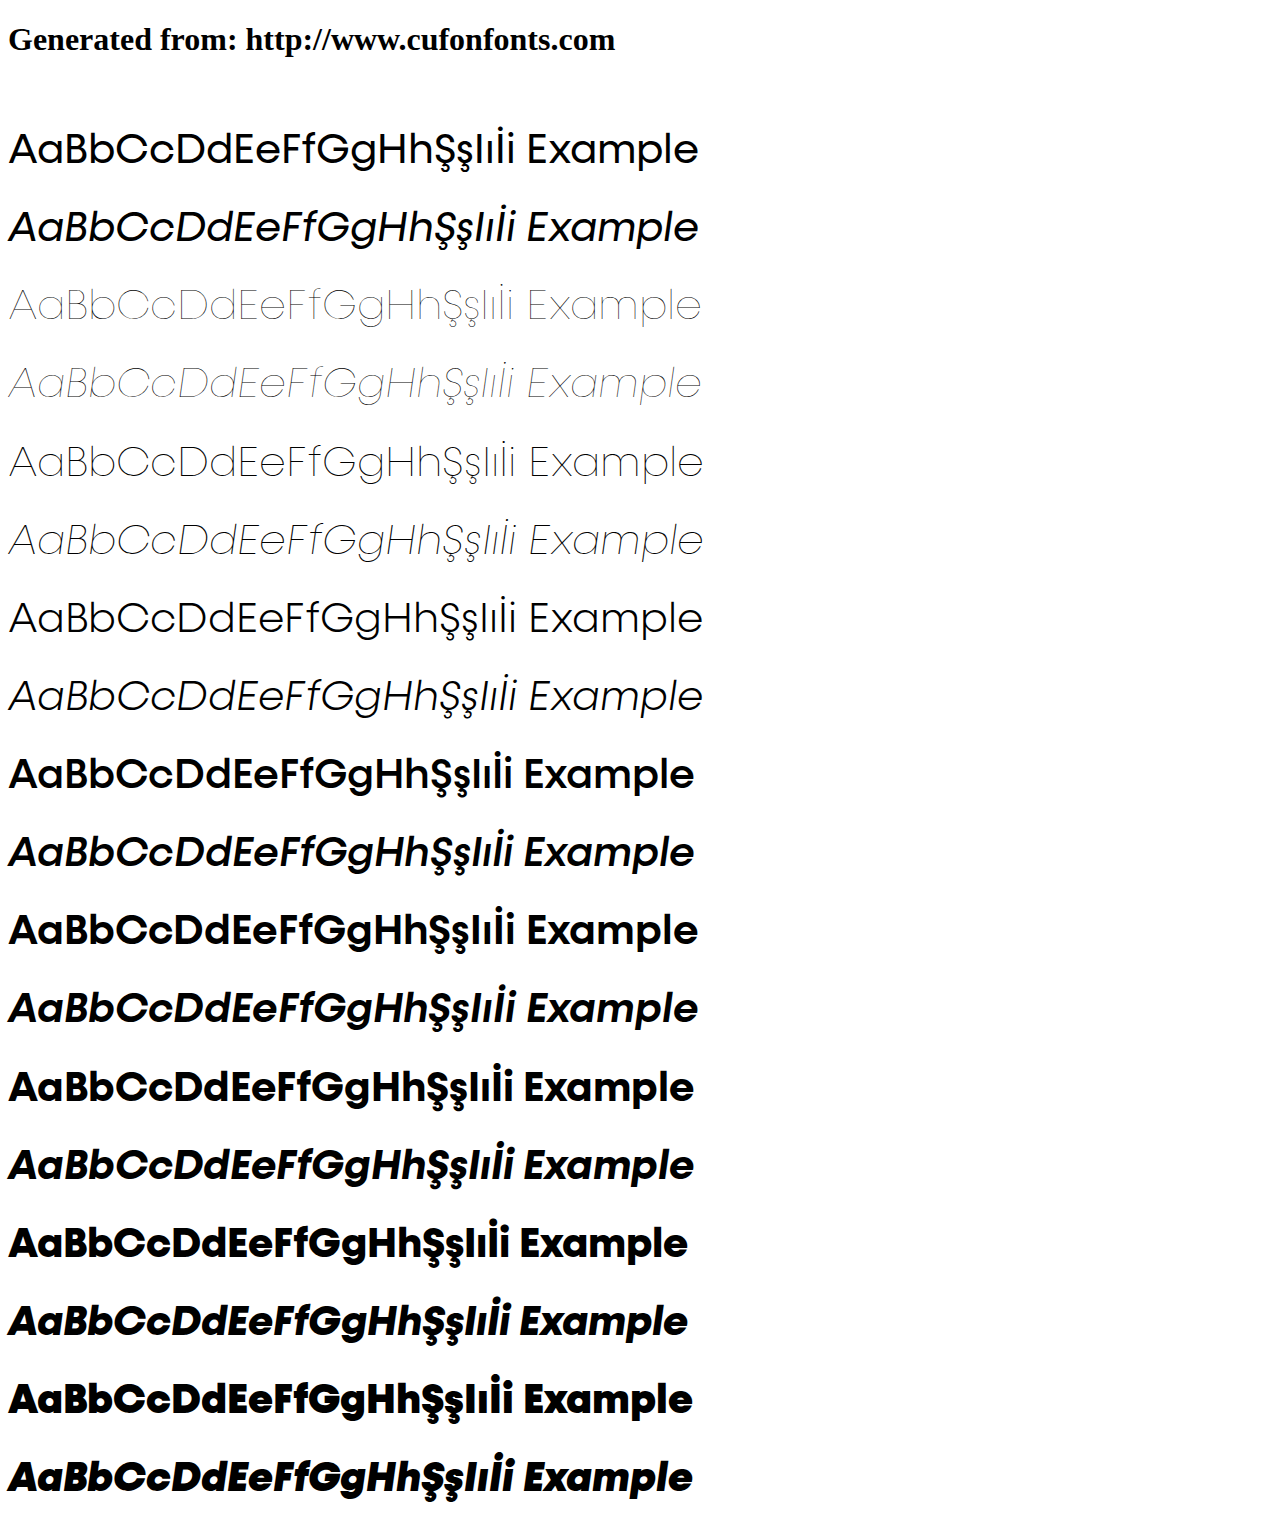
<file: fonts/example.html>
<!DOCTYPE html>
<html xmlns="http://www.w3.org/1999/xhtml">
<head>
    <meta http-equiv="Content-Type" content="text/html; charset=utf-8"/>
    <link rel="stylesheet" type="text/css"
          href="style.css"/>
</head>

<body>

<h1>Generated from: http://www.cufonfonts.com</h1><br/>
<h1 style="font-family:'Konnect Regular';font-weight:normal;font-size:42px">AaBbCcDdEeFfGgHhŞşIıİi Example</h1>
<h1 style="font-family:'Konnect Italic';font-weight:normal;font-size:42px">AaBbCcDdEeFfGgHhŞşIıİi Example</h1>
<h1 style="font-family:'Konnect Hairline';font-weight:normal;font-size:42px">AaBbCcDdEeFfGgHhŞşIıİi Example</h1>
<h1 style="font-family:'Konnect Hairline Italic';font-weight:normal;font-size:42px">AaBbCcDdEeFfGgHhŞşIıİi Example</h1>
<h1 style="font-family:'Konnect Thin';font-weight:normal;font-size:42px">AaBbCcDdEeFfGgHhŞşIıİi Example</h1>
<h1 style="font-family:'Konnect Thin Italic';font-weight:normal;font-size:42px">AaBbCcDdEeFfGgHhŞşIıİi Example</h1>
<h1 style="font-family:'Konnect Light';font-weight:normal;font-size:42px">AaBbCcDdEeFfGgHhŞşIıİi Example</h1>
<h1 style="font-family:'Konnect Light Italic';font-weight:normal;font-size:42px">AaBbCcDdEeFfGgHhŞşIıİi Example</h1>
<h1 style="font-family:'Konnect Medium';font-weight:normal;font-size:42px">AaBbCcDdEeFfGgHhŞşIıİi Example</h1>
<h1 style="font-family:'Konnect Medium Italic';font-weight:normal;font-size:42px">AaBbCcDdEeFfGgHhŞşIıİi Example</h1>
<h1 style="font-family:'Konnect SemiBold';font-weight:normal;font-size:42px">AaBbCcDdEeFfGgHhŞşIıİi Example</h1>
<h1 style="font-family:'Konnect SemiBold Italic';font-weight:normal;font-size:42px">AaBbCcDdEeFfGgHhŞşIıİi Example</h1>
<h1 style="font-family:'Konnect Bold';font-weight:normal;font-size:42px">AaBbCcDdEeFfGgHhŞşIıİi Example</h1>
<h1 style="font-family:'Konnect Bold Italic';font-weight:normal;font-size:42px">AaBbCcDdEeFfGgHhŞşIıİi Example</h1>
<h1 style="font-family:'Konnect ExtraBold';font-weight:normal;font-size:42px">AaBbCcDdEeFfGgHhŞşIıİi Example</h1>
<h1 style="font-family:'Konnect ExtraBold Italic';font-weight:normal;font-size:42px">AaBbCcDdEeFfGgHhŞşIıİi Example</h1>
<h1 style="font-family:'Konnect Black';font-weight:normal;font-size:42px">AaBbCcDdEeFfGgHhŞşIıİi Example</h1>
<h1 style="font-family:'Konnect Black Italic';font-weight:normal;font-size:42px">AaBbCcDdEeFfGgHhŞşIıİi Example</h1>


</body>
</html>
</file>
<file: fonts/style.css>
/* #### Generated By: http://www.cufonfonts.com #### */

    @font-face {
    font-family: 'Konnect Regular';
    font-style: normal;
    font-weight: normal;
    src: local('Konnect Regular'), url('KonnectRegular.woff') format('woff');
    }
    

    @font-face {
    font-family: 'Konnect Italic';
    font-style: normal;
    font-weight: normal;
    src: local('Konnect Italic'), url('KonnectItalic.woff') format('woff');
    }
    

    @font-face {
    font-family: 'Konnect Hairline';
    font-style: normal;
    font-weight: normal;
    src: local('Konnect Hairline'), url('KonnectHairline.woff') format('woff');
    }
    

    @font-face {
    font-family: 'Konnect Hairline Italic';
    font-style: normal;
    font-weight: normal;
    src: local('Konnect Hairline Italic'), url('KonnectHairlineItalic.woff') format('woff');
    }
    

    @font-face {
    font-family: 'Konnect Thin';
    font-style: normal;
    font-weight: normal;
    src: local('Konnect Thin'), url('KonnectThin.woff') format('woff');
    }
    

    @font-face {
    font-family: 'Konnect Thin Italic';
    font-style: normal;
    font-weight: normal;
    src: local('Konnect Thin Italic'), url('KonnectThinItalic.woff') format('woff');
    }
    

    @font-face {
    font-family: 'Konnect Light';
    font-style: normal;
    font-weight: normal;
    src: local('Konnect Light'), url('KonnectLight.woff') format('woff');
    }
    

    @font-face {
    font-family: 'Konnect Light Italic';
    font-style: normal;
    font-weight: normal;
    src: local('Konnect Light Italic'), url('KonnectLightItalic.woff') format('woff');
    }
    

    @font-face {
    font-family: 'Konnect Medium';
    font-style: normal;
    font-weight: normal;
    src: local('Konnect Medium'), url('KonnectMedium.woff') format('woff');
    }
    

    @font-face {
    font-family: 'Konnect Medium Italic';
    font-style: normal;
    font-weight: normal;
    src: local('Konnect Medium Italic'), url('KonnectMediumItalic.woff') format('woff');
    }
    

    @font-face {
    font-family: 'Konnect SemiBold';
    font-style: normal;
    font-weight: normal;
    src: local('Konnect SemiBold'), url('KonnectSemiBold.woff') format('woff');
    }
    

    @font-face {
    font-family: 'Konnect SemiBold Italic';
    font-style: normal;
    font-weight: normal;
    src: local('Konnect SemiBold Italic'), url('KonnectSemiBoldItalic.woff') format('woff');
    }
    

    @font-face {
    font-family: 'Konnect Bold';
    font-style: normal;
    font-weight: normal;
    src: local('Konnect Bold'), url('KonnectBold.woff') format('woff');
    }
    

    @font-face {
    font-family: 'Konnect Bold Italic';
    font-style: normal;
    font-weight: normal;
    src: local('Konnect Bold Italic'), url('KonnectBoldItalic.woff') format('woff');
    }
    

    @font-face {
    font-family: 'Konnect ExtraBold';
    font-style: normal;
    font-weight: normal;
    src: local('Konnect ExtraBold'), url('KonnectExtraBold.woff') format('woff');
    }
    

    @font-face {
    font-family: 'Konnect ExtraBold Italic';
    font-style: normal;
    font-weight: normal;
    src: local('Konnect ExtraBold Italic'), url('KonnectExtraBoldItalic.woff') format('woff');
    }
    

    @font-face {
    font-family: 'Konnect Black';
    font-style: normal;
    font-weight: normal;
    src: local('Konnect Black'), url('KonnectBlack.woff') format('woff');
    }
    

    @font-face {
    font-family: 'Konnect Black Italic';
    font-style: normal;
    font-weight: normal;
    src: local('Konnect Black Italic'), url('KonnectBlackItalic.woff') format('woff');
    }
</file>
